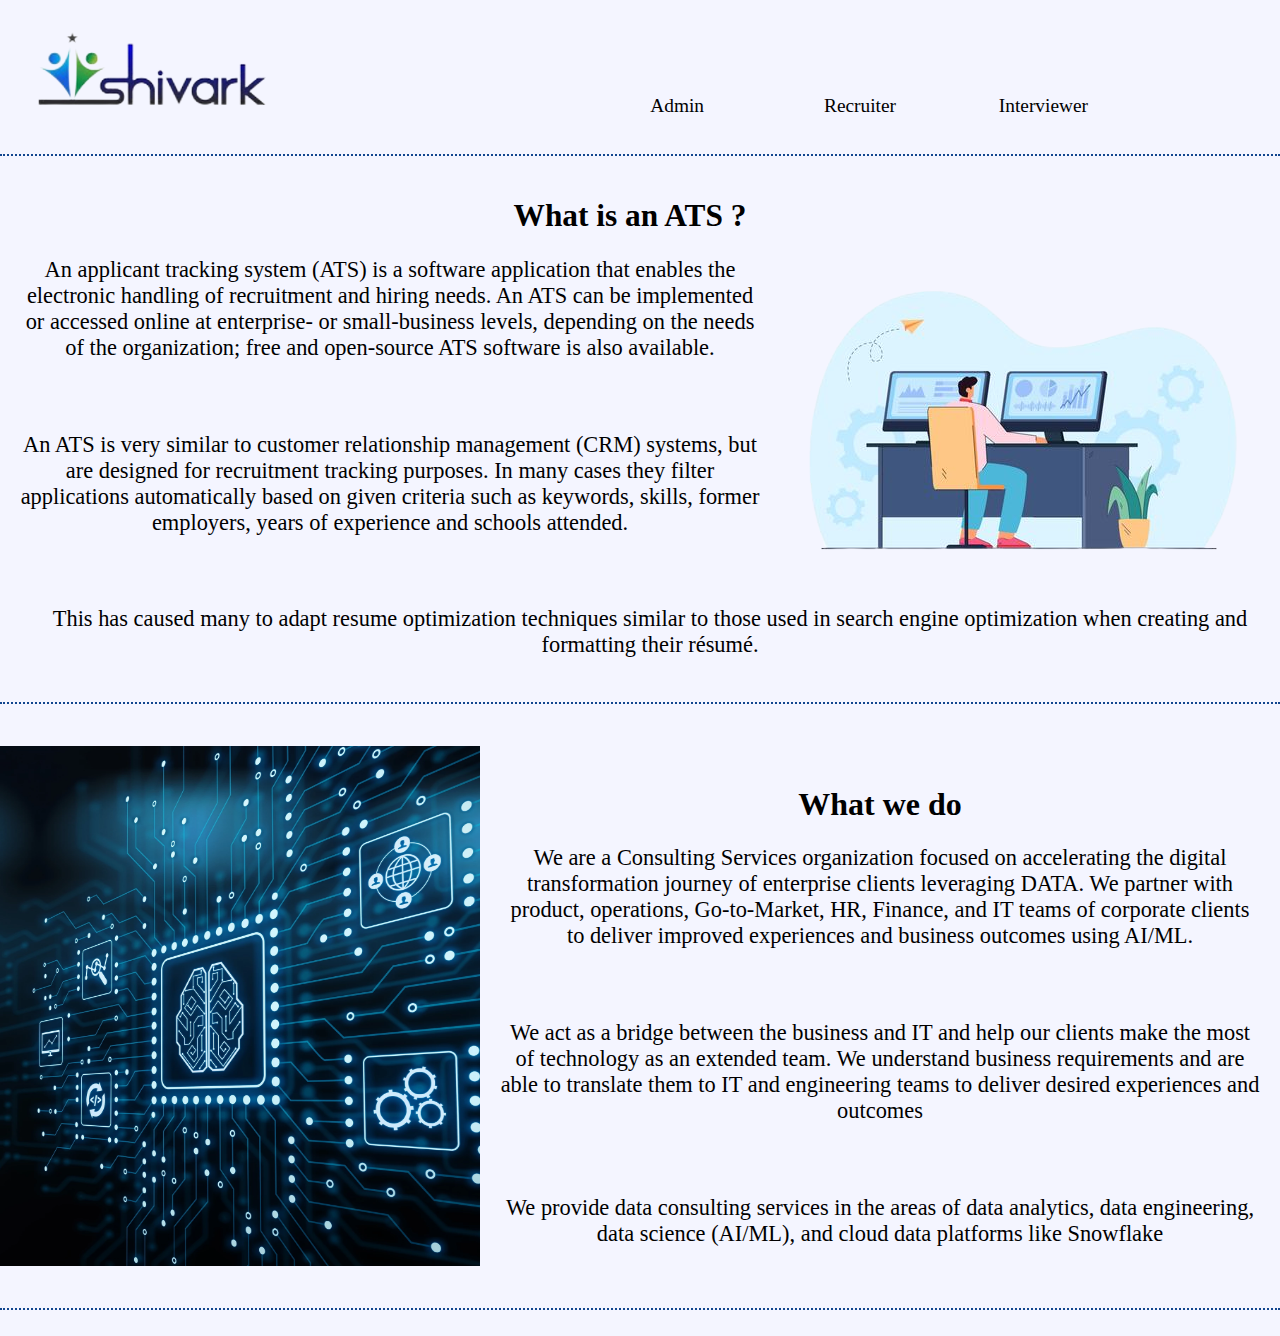
<file: index.html>
<!DOCTYPE html>
<html lang="en" dir="ltr">

<head>
  <meta charset="utf-8">
  <title>Shivark</title>
  <link rel="stylesheet" href="main.css">
</head>

<body>
  <p>
    <a href="index.html"><img src="shivark_logo.png" alt="" class="imager"></a>
  <div class="admintext">
    <a href="admin-login.html" class="admintext">Admin</a>
  </div>
  <div class="recruitertext">
    <a href="recruiter-login.html" class="recruitertext">Recruiter</a>
  </div>
  <div class="interviewertext">
    <a href="interviewer-login.html" class="interviewertext">Interviewer</a>
  </div>
  </p>
  <hr>
  <div class="ats">
    <p>
    <h1 style="padding-top:20px" class="ats-h1">What is an ATS ?</h1>
    <img src="Computer-man-removebg-preview.png" alt="" class="worker">
    <p>An applicant tracking system (ATS) is a software application that enables the electronic handling of recruitment and hiring needs. An ATS can be implemented or accessed online at enterprise- or small-business levels, depending on the needs of the organization; free and open-source ATS software is also available.
    </p><br><p>An ATS is very similar to customer relationship management (CRM) systems, but are designed for recruitment tracking purposes. In many cases they filter applications automatically based on given criteria such as keywords, skills, former employers, years of experience and schools attended.
    </p><br><p>This has caused many to adapt resume optimization techniques similar to those used in search engine optimization when creating and formatting their résumé.</p>
    <br>
    </p>
  </div>
  <br>
  <br>
  <hr>
  <br>
  <div class="tp">
    <p>
      <img src="wedo.webp" alt="" class="wedo">
      <br>
    <h1 style="text-align:center" style="padding:20px">What we do</h1>
    <div class="texter">
      <p>
        We are a Consulting Services organization focused on accelerating the digital transformation journey of enterprise clients leveraging DATA. We partner with product, operations, Go-to-Market, HR, Finance, and IT teams of corporate clients to
        deliver improved experiences and business outcomes using AI/ML.
      </p>
      <br>
      <p>
        We act as a bridge between the business and IT and help our clients make the most of technology as an extended team. We understand business requirements and are able to translate them to IT and engineering teams to deliver desired experiences
        and outcomes
      </p>
      ​ <p>
        We provide data consulting services in the areas of data analytics, data engineering, data science (AI/ML), and cloud data platforms like Snowflake
      </p>
    </div>
    </p>
  </div>
<br>
<hr>
<br>
</body>

</html>
</file>
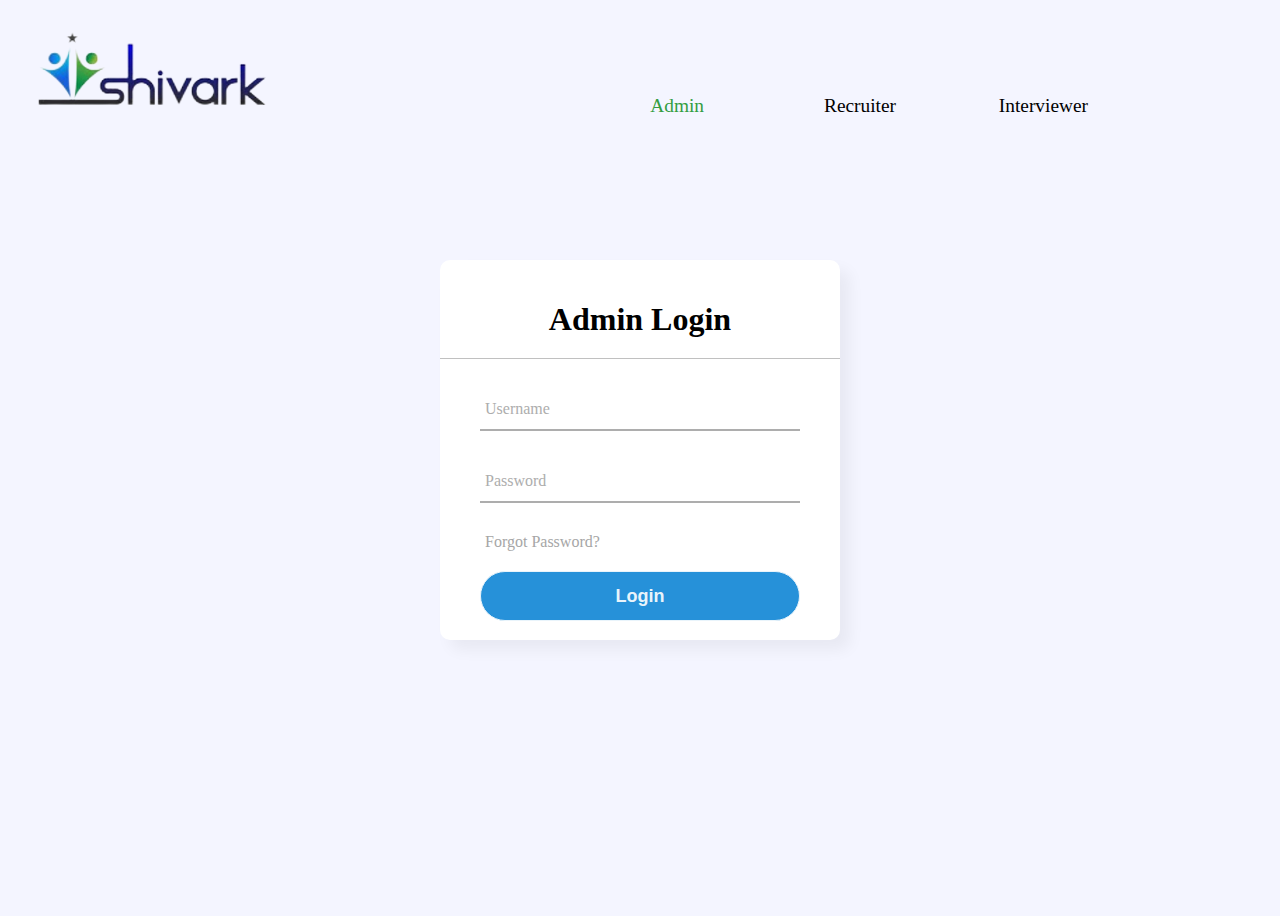
<file: admin-login.html>
<!DOCTYPE html>
<html lang="en" dir="ltr">
  <head>
    <meta charset="utf-8">
    <title>Admin</title>
    <link rel="stylesheet" href="login.css">
  </head>
  <body>
    <p>
        <a href="index.html"><img src="shivark_logo.png" alt="" class="imager"></a>
      <div class="admintext">
        <a href="admin-login.html" class="admintext"style="color: #339D41">Admin</a>
      </div>
      <div class="recruitertext">
        <a href="recruiter-login.html" class="recruitertext">Recruiter</a>
      </div>
      <div class="interviewertext">
        <a href="interviewer-login.html" class="interviewertext">Interviewer</a>
      </div>
    </p>
    <div class="login">
      <h1>Admin Login</h1>
      <form method="post">
        <div class="inputter">
          <input type="text" required>
          <label>Username</label>
        </div>
        <div class="inputter">
          <input type="password" required>
          <label>Password</label>
        </div>
        <div class="passworder">
          Forgot Password?
          </div>
          <input type="submit" value="Login">
      </form>
    </div>
  </body>
</html>
</file>
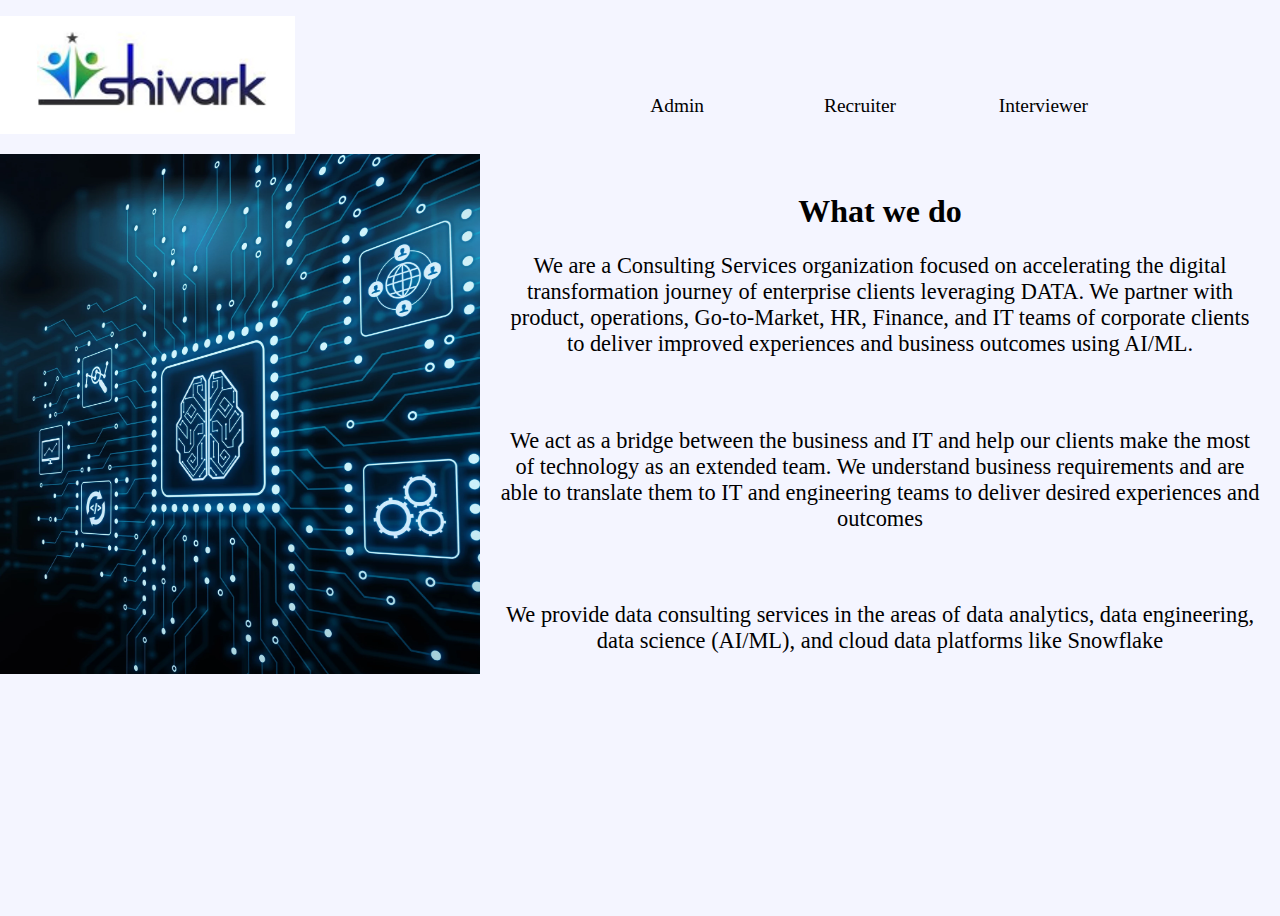
<file: home.html>
<!DOCTYPE html>
<html lang="en" dir="ltr">

<head>
  <meta charset="utf-8">
  <title>Shivark</title>
  <link rel="stylesheet" href="main.css">
</head>

<body>
  <p>
    <img src="shivark logo.webp" alt="" class="imager">
  <div class="admintext">
    <a href="admin-login.html" class="admintext">Admin</a>
  </div>
  <div class="recruitertext">
    <a href="recruiter-login.html" class="recruitertext">Recruiter</a>
  </div>
  <div class="interviewertext">
    <a href="interviewer-login.html" class="interviewertext">Interviewer</a>
  </div>
  </p>
  <div class="tp">
    <p>
      <img src="wedo.webp" alt="" class="wedo">
      <br>
    <h1 style="text-align:center" style="padding-top:20px">What we do</h1>
    <div class="texter">
      <p>
        We are a Consulting Services organization focused on accelerating the digital transformation journey of enterprise clients leveraging DATA. We partner with product, operations, Go-to-Market, HR, Finance, and IT teams of corporate clients to
        deliver improved experiences and business outcomes using AI/ML.
      </p>
      <br>

      <p>
        We act as a bridge between the business and IT and help our clients make the most of technology as an extended team. We understand business requirements and are able to translate them to IT and engineering teams to deliver desired experiences
        and outcomes
      </p>
      ​

      <p>
        We provide data consulting services in the areas of data analytics, data engineering, data science (AI/ML), and cloud data platforms like Snowflake
      </p>
    </div>
    </p>
  </div>

</body>

</html>
</file>
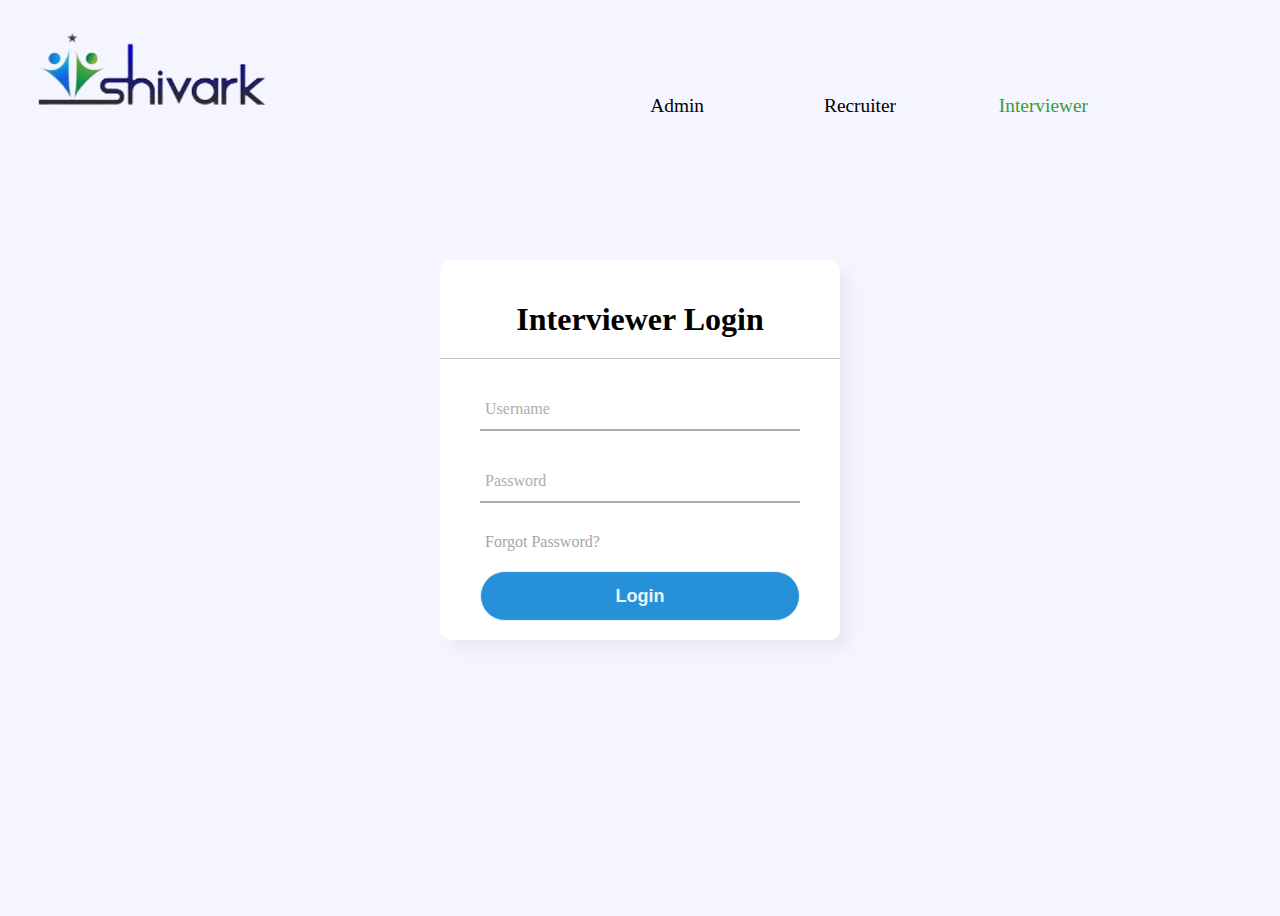
<file: interviewer-login.html>
<!DOCTYPE html>
<html lang="en" dir="ltr">
  <head>
    <meta charset="utf-8">
    <title>Interviewer</title>
    <link rel="stylesheet" href="login.css">
  </head>
  <body>
    <p>
        <a href="index.html"><img src="shivark_logo.png" alt="" class="imager"></a>
      <div class="admintext">
        <a href="admin-login.html" class="admintext">Admin</a>
      </div>
      <div class="recruitertext">
        <a href="recruiter-login.html" class="recruitertext">Recruiter</a>
      </div>
      <div class="interviewertext">
        <a href="interviewer-login.html" class="interviewertext"style="color: #339D41;">Interviewer</a>
      </div>
    </p>
    <div class="login">
      <h1>Interviewer Login</h1>
      <form method="post">
        <div class="inputter">
          <input type="text" required>
          <label>Username</label>
        </div>
        <div class="inputter">
          <input type="password" required>
          <label>Password</label>
        </div>
        <div class="passworder">
          Forgot Password?
          </div>
          <input type="submit" value="Login">
      </form>
    </div>
  </body>
</html>
</file>
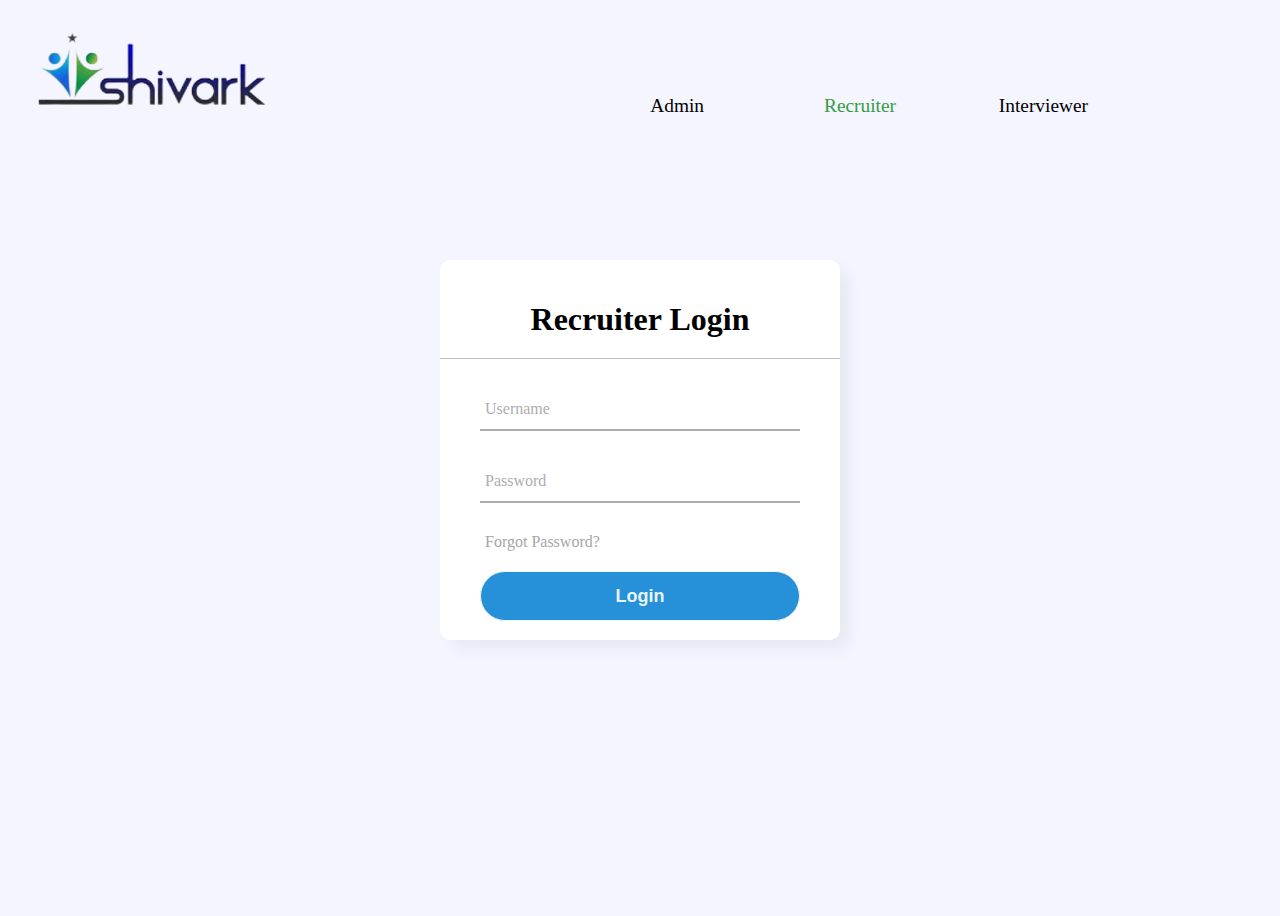
<file: recruiter-login.html>
<!DOCTYPE html>
<html lang="en" dir="ltr">
  <head>
    <meta charset="utf-8">
    <title>Recruiter</title>
    <link rel="stylesheet" href="login.css">
  </head>
  <body>
    <p>
        <a href="index.html"><img src="shivark_logo.png" alt="" class="imager"></a>
      <div class="admintext">
        <a href="admin-login.html" class="admintext">Admin</a>
      </div>
      <div class="recruitertext">
        <a href="recruiter-login.html" class="recruitertext"style="color: #339D41;">Recruiter</a>
      </div>
      <div class="interviewertext">
        <a href="interviewer-login.html" class="interviewertext">Interviewer</a>
      </div>
    </p>
    <div class="login">
      <h1>Recruiter Login</h1>
      <form method="post">
        <div class="inputter">
          <input type="text" required>
          <label>Username</label>
        </div>
        <div class="inputter">
          <input type="password" required>
          <label>Password</label>
        </div>
        <div class="passworder">
          Forgot Password?
          </div>
          <input type="submit" value="Login">
      </form>
    </div>
  </body>
</html>
</file>
<file: main.css>
html{
  height: 100%;
  width:100%;
}
body{
  width: 100%;
  height: 100%;
  margin: 0;
  /* background-color: #9ADCFF; */
  background-color: #F4F5FF ;
  /* background: linear-gradient(120deg,#106EE0, #8e44ad); */
}
.admintext{
  color: black;
  text-decoration: none;
  position: absolute;
  right: 45%;
  bottom: 87%;
  font-size: 1.1em;
}
.admintext:hover{
  color: #339D41;
}
.recruitertext{
  color: black;
  text-decoration: none;
  position:absolute;
  right: 30%;
  bottom: 87%;
  font-size: 1.1em;
}
.recruitertext:hover{
  color: #339D41;
}
.interviewertext{
  color:black;
  text-decoration: none;
  position: absolute;
  right: 15%;
  bottom: 87%;
  font-size: 1.1em;
}
.interviewertext:hover{
  color:#339D41;;
}
.imager{
  left: 0;
  top: 0;
}

.wedo{
  float: left;
  height: 520px;
  width: 480px;
  padding-right: 20px;
}

.texter{
  margin-left: 20%;
  text-align: center;
  font-size: 1.4em;
  height: 421px;
}
.tp{
  margin: 0;
  padding-right: 20px;
  /* background: linear-gradient(120deg,#106EE0, #339D41); */
}
.worker{
  float: right;
  margin:20px;
}
.ats{
  margin: 0;
  padding-left: 20px;
  text-align: center;
/* background: linear-gradient(120deg,#339D41,#106EE0 ); */
  font-size: 1.4em;
  height: 480px;
}
.ats-h1{
  position: relative;
  font-size: 1.4em;
  right:20px;
}
hr{
  border-style: none;
  border-top-style: dotted;
  border-color: #11468F;
  border-width: 2px;
}
.hr-middle{
  border-style: none;
  border-top-style: dotted;
  border-color: #11468F;
  border-width: 8px;
  width: 5%;
}
</file>
<file: login.css>
body{
  margin: 0;
  padding: 0;
  /* background: linear-gradient(120deg,#2980b9, #8e44ad); */
  background-color: #F4F5FF;
  height: 100vh;
  overflow: hidden;
}
.login{
  position: absolute;
  top: 50%;
  left: 50%;
  transform: translate(-50%, -50%);
  width: 400px;
  height: 380px;
  background: white;
  border-radius: 10px;
  box-shadow: 10px 10px 15px rgba(0,0,0,0.05);
}
.login h1{
  text-align: center;
  padding: 20px 0;
  border-bottom: 1px solid silver;
}
.login form{
  padding: 0 40px;
  box-sizing: border-box;
}
form .inputter{
  position: relative;
  border-bottom: 2px solid #adadad;
  margin: 30px 0;
}
.inputter input{
  width: 100%;
  padding: 0 5px;
  height: 40px;
  font-size: 16px;
  border: none;
  background: none;
  outline: none;
}
.inputter label{
  position: absolute;
  top: 50%;
  left: 5px;
  color: #adadad;
  transform: translateY(-50%);
  font-size: 16px;
  pointer-events: none;
  transition: .5s;
}
.inputter span::before{
  content: '';
  position: absolute;
  top: 40px;
  left: 0;
  width: 0;
  height: 2px;
  background: #2691d9;
  transition: .5s;
}
.inputter input:focus ~ label,
.inputter input:valid ~ label{
  top: -5px;
  color: #2691d9;
}
.inputter input:focus ~ span::before,
.inputter input:valid ~ span::before{
  width: 100%;
}
.passworder{
  margin: 5px 0 20px 5px;
  color: #a6a6a6;
  cursor: pointer;
}
.passworder:hover{
  text-decoration: underline;
}
input[type="submit"]{
  width: 100%;
  height: 50px;
  border: 1px solid;
  background: #2691d9;
  border-radius: 25px;
  font-size: 18px;
  color: #e9f4fb;
  font-weight: 700;
  cursor: pointer;
  outline: none;
}
input[type="submit"]:hover{
  border-color: #2691d9;
  transition: .5s;
}
.signup_link{
  margin: 30px 0;
  text-align: center;
  font-size: 16px;
  color: #666666;
}
.signup_link a{
  color: #2691d9;
  text-decoration: none;
}
.signup_link a:hover{
  text-decoration: underline;
}
.admintext{
  color: black;
  text-decoration: none;
  position: absolute;
  right: 45%;
  bottom: 87%;
  font-size: 1.1em;
}
.admintext:hover{
  color: #339D41;
}
.recruitertext{
  color: black;
  text-decoration: none;
  position:absolute;
  right: 30%;
  bottom: 87%;
  font-size: 1.1em;
}
.recruitertext:hover{
  color: #339D41;
}
.interviewertext{
  color:black;
  text-decoration: none;
  position: absolute;
  right: 15%;
  bottom: 87%;
  font-size: 1.1em;
}
.interviewertext:hover{
  color: #339D41;
}
</file>
